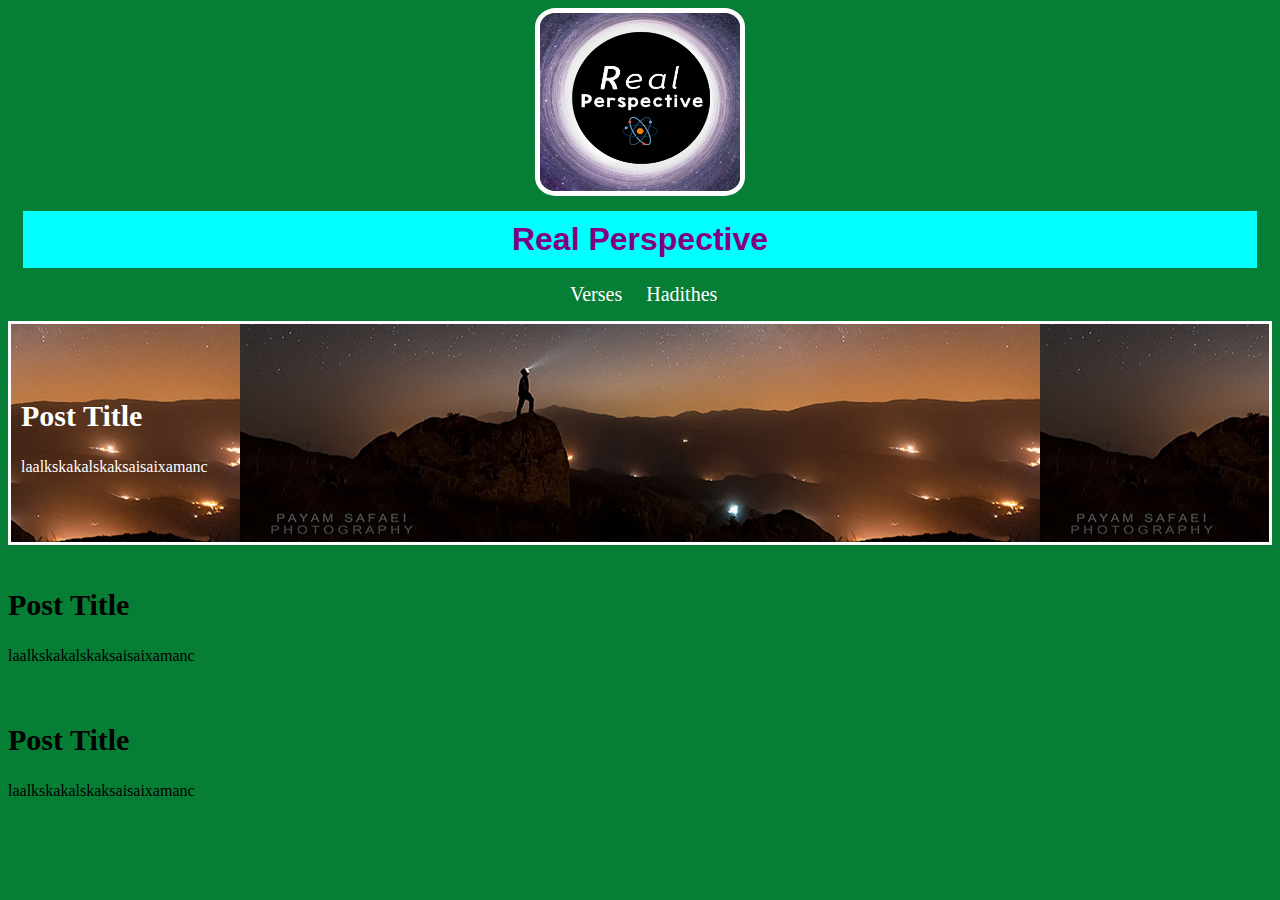
<file: pages/index.html>
<!doctype html>

<html>
<meta charset="UTF-8">
<div class="header">


<head>

<img src="logo.jpg" alt="logo" class="logo">


<link rel="stylesheet" href="css/style.css" type="text/css">
</head>



<body>
<h1> Real Perspective </h1>



<div class="point">

<a href="/C:/Users/Lenovo%20Y520/Desktop/pages/ayet.html" target="_blank" > Verses</a>
&nbsp;&nbsp;&nbsp;&nbsp;

<a href="target=_blank" > Hadithes</a> 

</div>
</body> 


<div class="box1">
 	<h2> Post Title </h2>
	<p> laalkskakalskaksaisaixamanc</p>

</div>

<br> 

<div class="box2">


 	<h2> Post Title </h2>
	<p> laalkskakalskaksaisaixamanc</p>

</div>

</br>

<div class="box3">


 	<h2> Post Title </h2>
	<p> laalkskakalskaksaisaixamanc</p>

</div>
</div>
</html>
</file>
<file: pages/css/style.css>
h1 {
font-family: arial;
color: purple;
text-align: center;
background-color: cyan; 
padding: 10px 10px;
margin:15px;

}

.point {

display:inline-block;
position:relative;
left: 50%;
margin-left: -70px;
margin-bottom: 15px;
}

.box1 {

color: white;
border: 3px solid;
padding: 50px 10px;
background-image: url(../kainat.jpg);
background-position: bottom; 

}

h2 {
text-align: top;
font-size: 30px;




}

.logo{
width: 200px;
height: 178px;
display:block;
margin-left: auto;
margin-right:auto;
border-radius: 10%;
border: 5px solid white;
padding: 0px;

}


body{
	background-color: #077E35    ;
}


a{
color: white;
font-size: 20px;
text-decoration:none; 
 }
</file>
